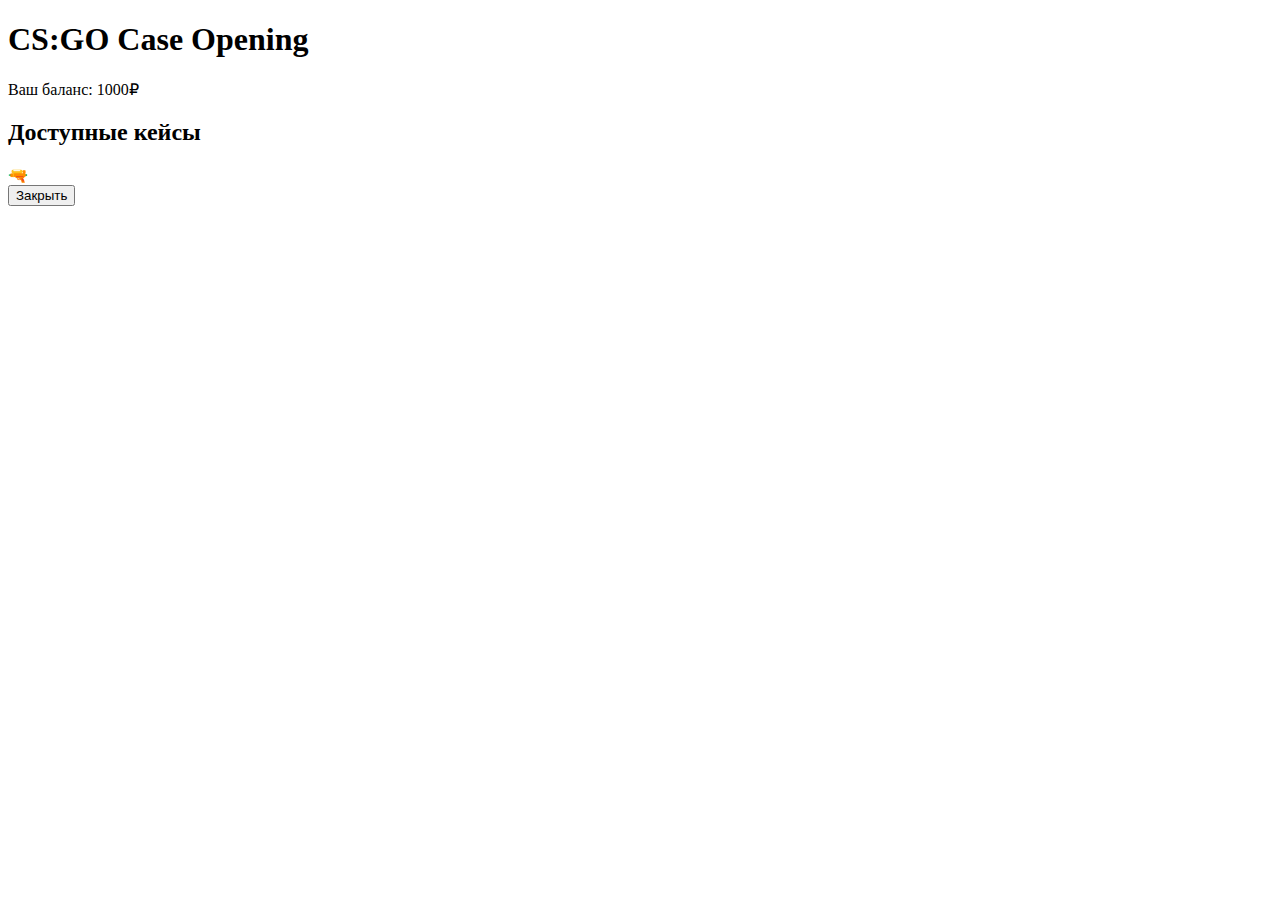
<file: static/index.html>
<!DOCTYPE html>
<html>
<head>
    <meta charset="UTF-8">
    <meta name="viewport" content="width=device-width, initial-scale=1.0">
    <title>CS:GO Case Opening</title>
    <script src="https://telegram.org/js/telegram-web-app.js"></script>
    <style>
        /* Тот же CSS, что и в предыдущем примере */
    </style>
</head>
<body>
    <div class="container">
        <h1>CS:GO Case Opening</h1>
        <p>Ваш баланс: <span id="balance">1000</span>₽</p>
        
        <h2>Доступные кейсы</h2>
        <div id="casesContainer"></div>
    </div>
    
    <div class="result-modal" id="resultModal">
        <div class="result-content">
            <div class="item-image" id="itemImage">🔫</div>
            <div class="item-name" id="itemName"></div>
            <div class="item-rarity" id="itemRarity"></div>
            <button class="close-btn" onclick="closeModal()">Закрыть</button>
        </div>
    </div>
    
    <script>
        const tg = window.Telegram.WebApp;
        tg.expand();
        
        let balance = 1000;
        let userId = tg.initDataUnsafe.user?.id || Math.floor(Math.random() * 1000000);
        
        // Загружаем кейсы с сервера
        async function loadCases() {
            try {
                const response = await fetch('/api/cases');
                const cases = await response.json();
                
                const container = document.getElementById('casesContainer');
                container.innerHTML = '';
                
                cases.forEach(caseItem => {
                    const caseElement = document.createElement('div');
                    caseElement.className = 'case';
                    caseElement.onclick = () => openCase(caseItem.id);
                    
                    caseElement.innerHTML = `
                        <div class="case-image">🔫</div>
                        <div class="case-info">
                            <div class="case-name">${caseItem.name}</div>
                            <div class="case-price">${caseItem.price}₽</div>
                        </div>
                        <button class="open-btn">Открыть</button>
                    `;
                    
                    container.appendChild(caseElement);
                });
            } catch (error) {
                console.error('Error loading cases:', error);
            }
        }
        
        // Функция открытия кейса
        async function openCase(caseId) {
            try {
                const response = await fetch('/api/open_case', {
                    method: 'POST',
                    headers: {
                        'Content-Type': 'application/json',
                    },
                    body: JSON.stringify({
                        user_id: userId,
                        case_id: caseId
                    })
                });
                
                const result = await response.json();
                
                if (result.success) {
                    balance = result.new_balance;
                    document.getElementById('balance').textContent = balance;
                    showResult(result.item);
                } else {
                    alert(result.error || 'Failed to open case');
                }
            } catch (error) {
                console.error('Error opening case:', error);
                alert('Error opening case');
            }
        }
        
        // Показываем результат открытия
        function showResult(item) {
            document.getElementById('itemName').textContent = item.name;
            document.getElementById('itemRarity').textContent = 
                item.rarity === 'common' ? 'Обычный' :
                item.rarity === 'rare' ? 'Редкий' : 'Легендарный';
            
            let color = '#ffffff';
            if (item.rarity === 'rare') color = '#4b69ff';
            if (item.rarity === 'legendary') color = '#ffd700';
            
            document.getElementById('itemRarity').style.color = color;
            document.getElementById('itemImage').style.color = color;
            
            document.getElementById('resultModal').classList.add('active');
        }
        
        function closeModal() {
            document.getElementById('resultModal').classList.remove('active');
        }
        
        // Инициализация при загрузке
        document.addEventListener('DOMContentLoaded', () => {
            loadCases();
            
            // В реальном приложении здесь бы загружался баланс пользователя
            // Например: fetch(`/api/user/${userId}`).then(...)
        });
    </script>
</body>
</html>
</file>
